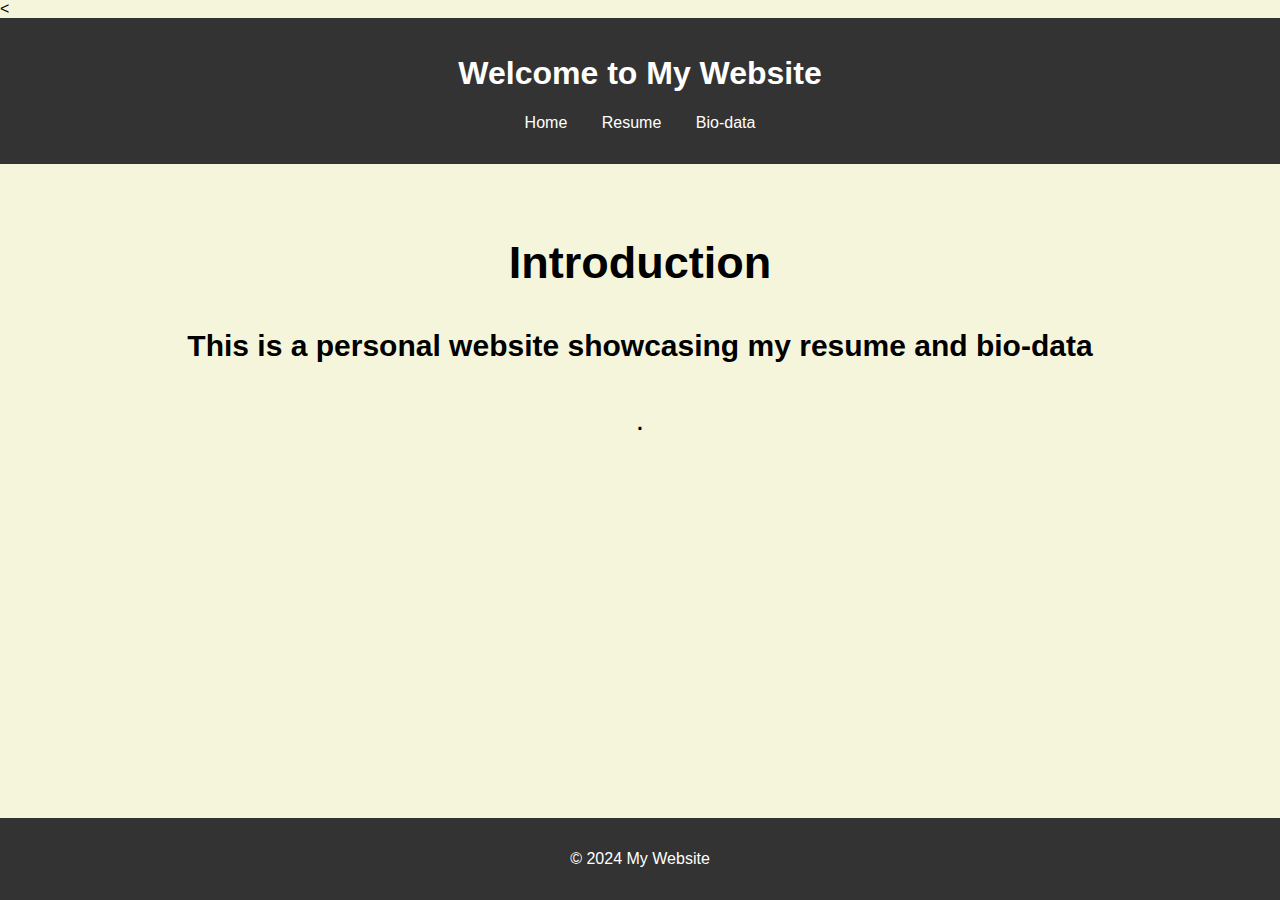
<file: index.html>
<<!DOCTYPE html>
<html lang="en">
<head>
<meta charset="UTF-8">
<meta name="viewport" content="width=device-width, initial-scale=1.0">
<title>Home</title>
<link rel="stylesheet" href="style.css">
</head>
<body class="biob">
<header>
<h1>Welcome to My Website</h1>
<nav>
<ul>
<li><a href="index.html">Home</a></li>
<li><a href="resume.html">Resume</a></li>
<li><a href="bio.html">Bio-data</a></li>
</ul>
</nav>
</header>
<main align="center"><br><br>
<section id="intro">
<h2>Introduction</h2>
<p><h4>This is a personal website showcasing my resume and bio-data</h4>.</p>
</section>
</main>
<footer>
<p>&copy; 2024  My Website</p>
</footer>
</body>
</html>
</file>
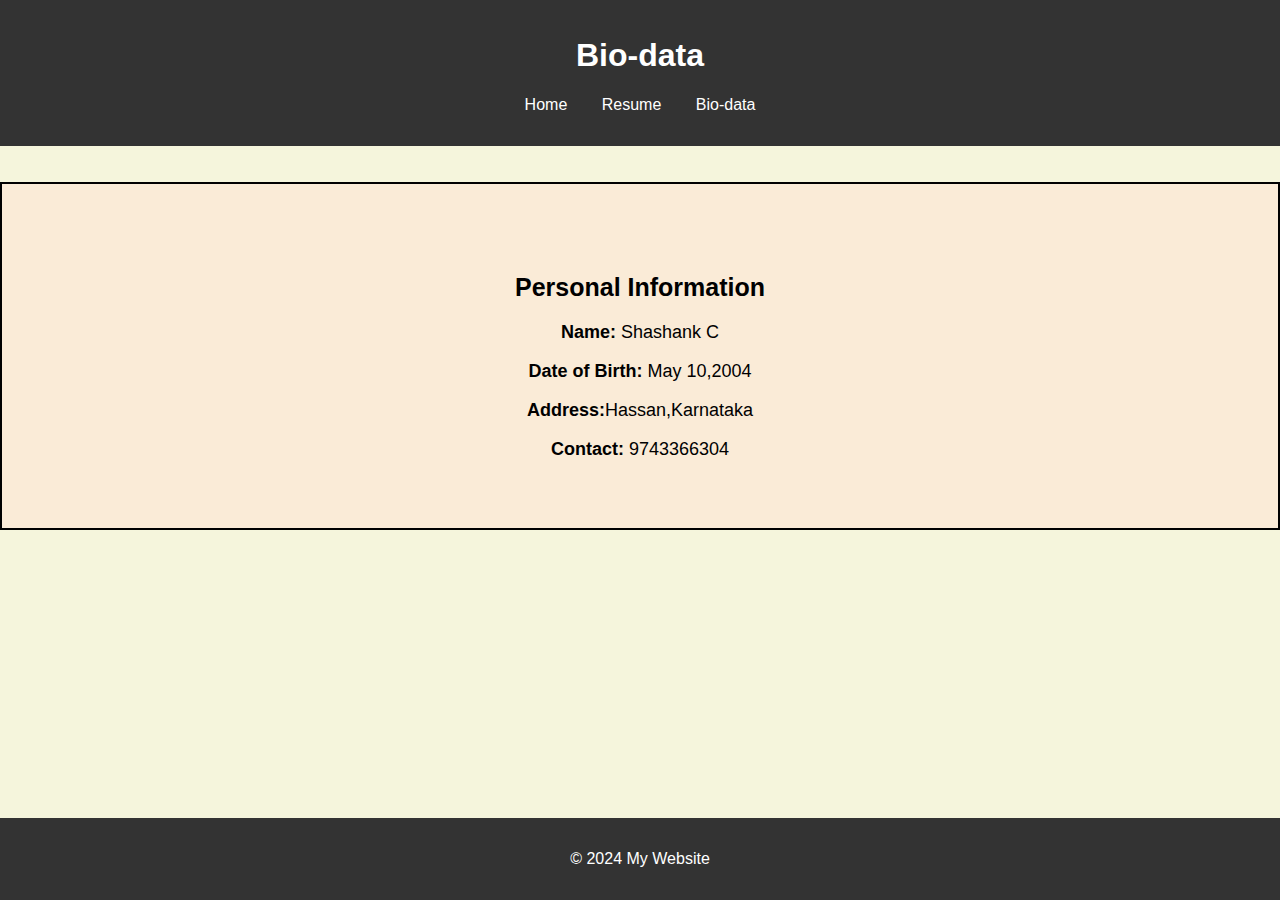
<file: bio.html>
<!DOCTYPE html>
<html lang="en">
<head>
  <meta charset="UTF-8">
  <meta name="viewport" content="width=device-width, initial-scale=1.0">
  <title>Bio-data</title>
  <link rel="stylesheet" href="style.css">
</head>
<body class="biob">
  <header>
    <h1>Bio-data</h1>
    <nav>
      <ul>
        <li><a href="index.html">Home</a></li>
        <li><a href="resume.html">Resume</a></li>
        <li><a href="bio.html">Bio-data</a></li>
      </ul>
    </nav>
 
</header>
  <main><br><br>
    <section align="center" class="bio"><br>
      <h2 style="font-size: 25px;">Personal Information</h2>
      <div style="font-size: 18px;">
      <p><b>Name:</b> Shashank C</p>
      <p><b>Date of Birth:</b> May 10,2004</p>
      <p><b>Address:</b>Hassan,Karnataka</p>
      <p><b>Contact:</b> 9743366304</p></div>
    </section>
  </main>
  <footer>
    <p>&copy; 2024 My Website</p>
  </footer>
</body>
</html>
</file>
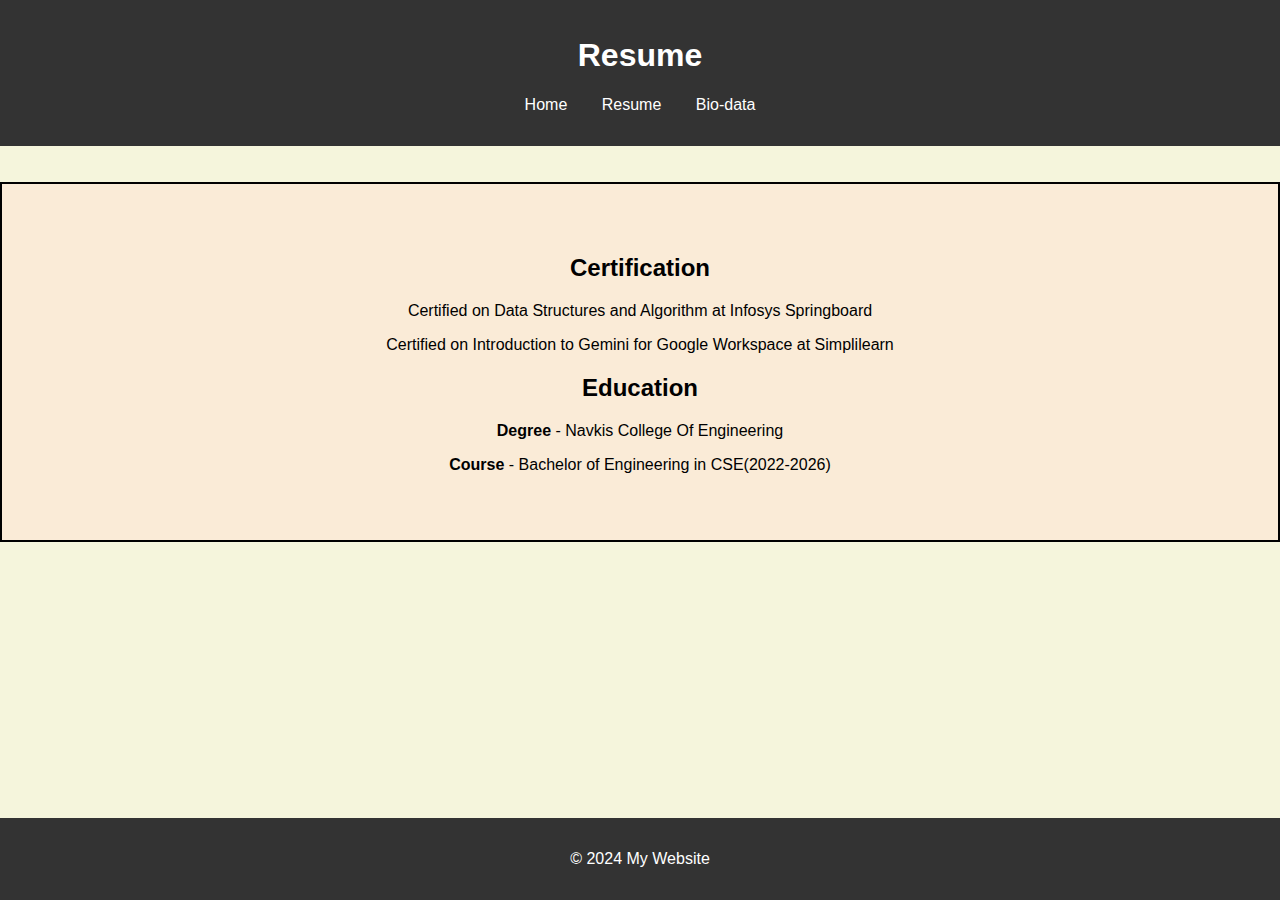
<file: resume.html>
<!DOCTYPE html>
<html lang="en">
<head>
<meta charset="UTF-8">
<meta name="viewport" content="width=device-width, initial-scale=1.0">
<title>Resume</title>
<link rel="stylesheet" href="style.css">
</head>
<body class="biob">
<header>
<h1>Resume</h1>
<nav>
<ul>
<li><a href="index.html">Home</a></li>
<li><a href="resume.html">Resume</a></li>
<li><a href="bio.html">Bio-data</a></li>
</ul>
</nav>
</header>
<main align="center" ><br><br>
<section class="resu">
<h2>Certification</h2>
<p>Certified on Data Structures and Algorithm at Infosys Springboard</p>
<p>Certified on Introduction to Gemini for Google Workspace at Simplilearn</p>
<h2>Education</h2>
<div align="center">
<p><b>Degree</b> - Navkis College Of Engineering </p>
<p><b>Course</b> - Bachelor of Engineering in CSE(2022-2026)</p>
</div>
</section>
</main>
<footer>
<p>&copy; 2024  My Website</p>
</footer>
</body>
</html>
</file>
<file: style.css>
body {
    font-family: Arial, sans-serif;
    margin: 0;
    padding: 0;
  } 
  header {
    background-color: #333;
color: white;
    padding: 1em 0;
    text-align: center;
  }
 nav ul {

list-style: none;
    padding: 0;
  }
  nav ul li {
    display: inline;
    margin: 0 15px;
  } 
  nav ul li a {
color: white;
    text-decoration: none;
  } 
  footer {
    background-color: #333;
color: white;
    text-align: center;
    padding: 1em 0;
    position: fixed;
    width: 100%;
    bottom: 0;
  }
.bio{
    background-color: antiquewhite;
    border: 2px solid black;
color: black;
    padding: 50px;
  }
.biob{
    background-color: beige;
  }
.resu{
    background-color: antiquewhite;
    border: 2px solid black;
color: black;
    padding: 50px;
  }
  #intro{
    font-size: 30px;
  }
</file>
